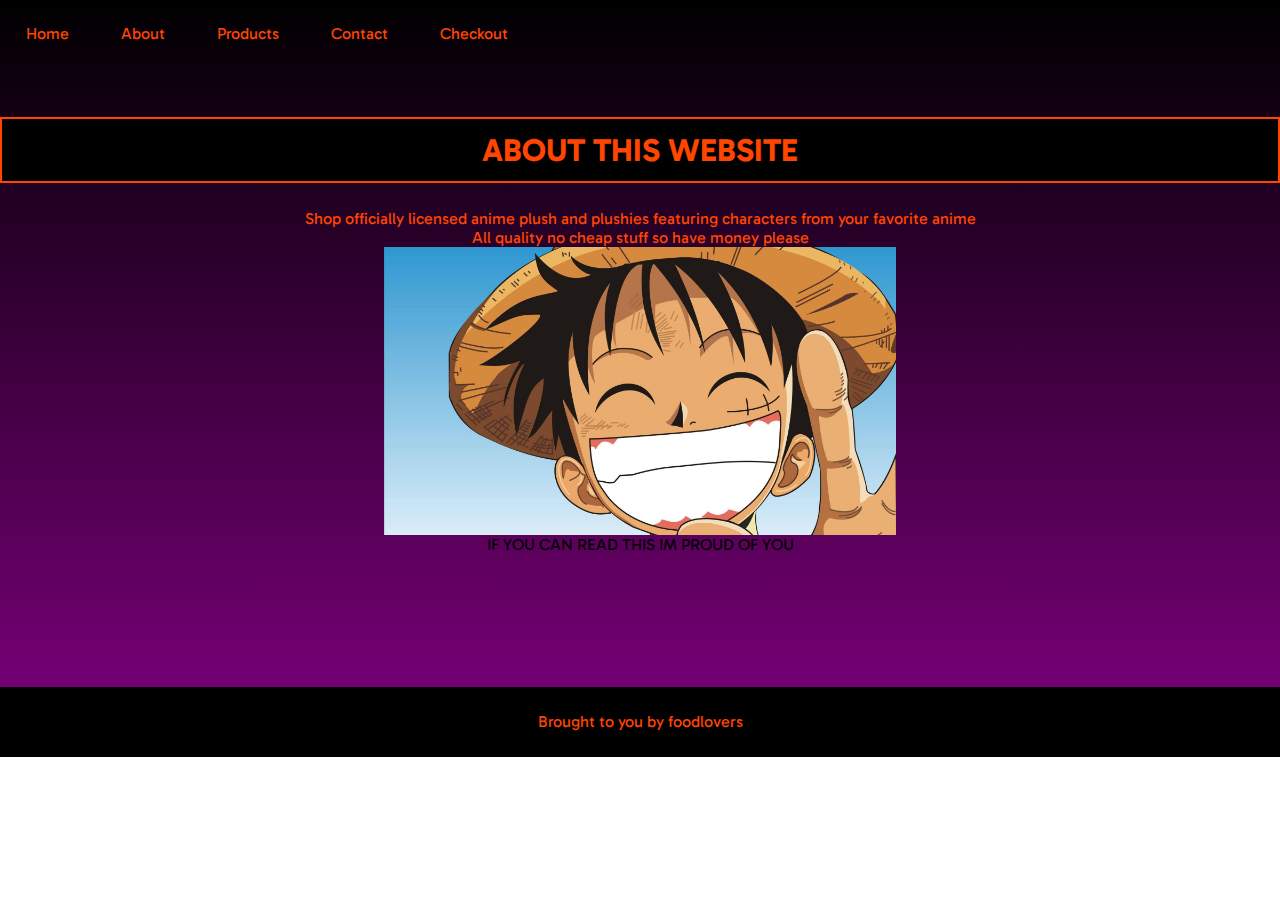
<file: About.html>
<!DOCTYPE html>
<html lang="en">
<head>
    <meta charset="UTF-8">
    <meta name="viewport" content="width=device-width, initial-scale=1">
    <title>Document</title>
    <link rel="stylesheet" href="/CSS/A.css">
    <link href="https://fonts.googleapis.com/css2?family=Gabarito&display=swap" rel="stylesheet">
</head>
<body>
    <nav>
        <ul>
            <li><a href="/Home.html">Home</a></li>
            <li><a href="/About.html">About</a></li>
            <li><a href="/Product.html">Products</a></li>
            <li><a href="/Contact.html">Contact</a></li>
            <li><a href="/admin.html">Checkout</a></li>
        </ul>
    </nav>  
    <h1>ABOUT THIS WEBSITE</h1>
    <p>Shop officially licensed anime plush and plushies featuring characters from your favorite anime</p>
    <p>All quality no cheap stuff so have money please</p>
    <img src="/images/luffy-smile.jpg" alt="">
    <p class="animation">IF YOU CAN READ THIS IM PROUD OF YOU</p>
    <br><br><br><br><br><br><br>
</body>
<footer>Brought to you by foodlovers</footer>
</html>
</file>
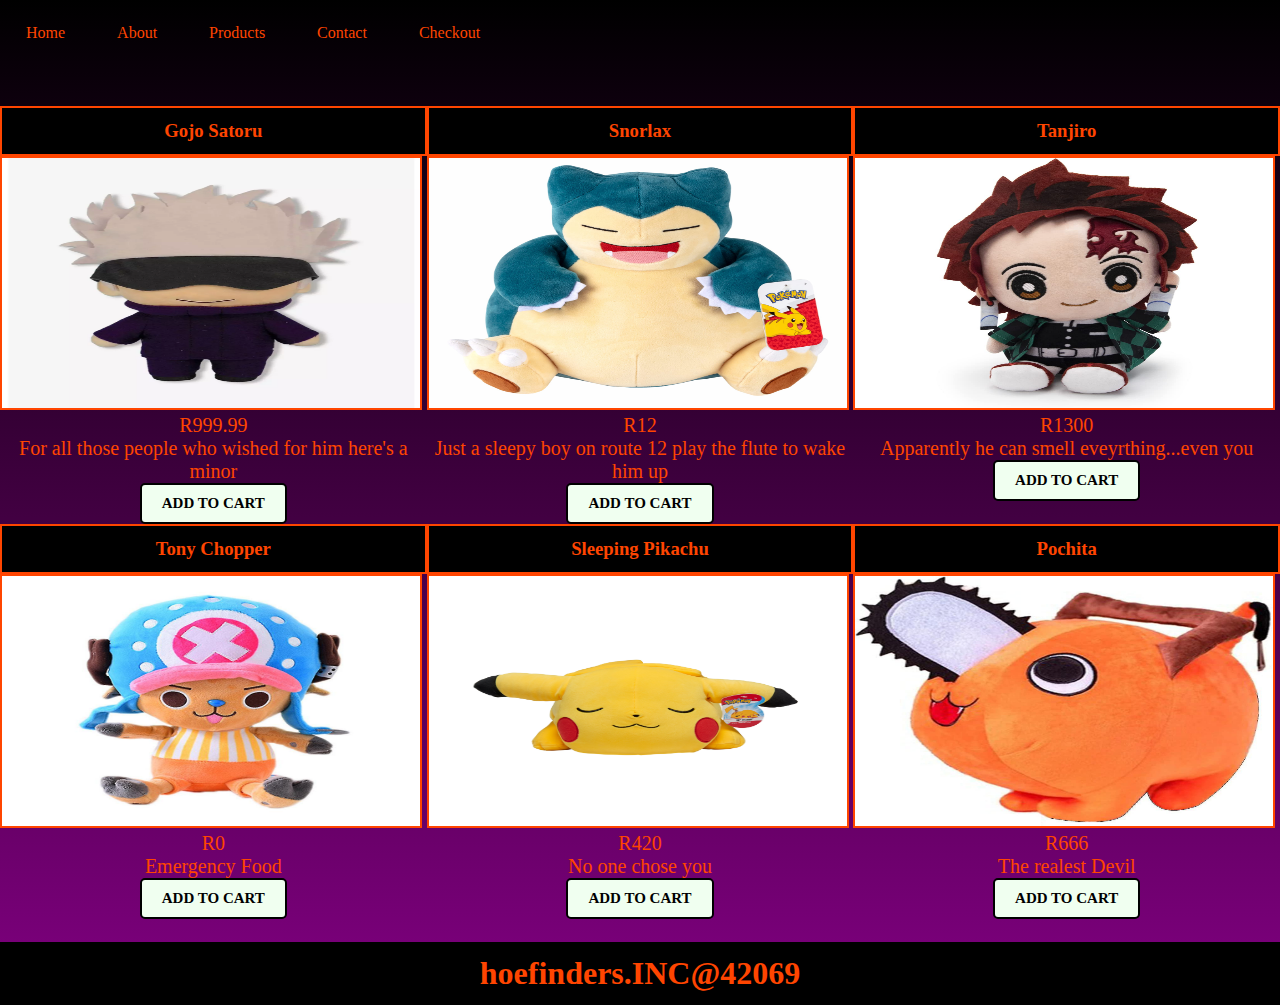
<file: Product.html>
<!DOCTYPE html>
<html lang="en">
<head>
    <meta charset="UTF-8">
    <meta name="viewport" content="width=device-width, initial-scale=1">
    <title>Document</title>
    <link rel="stylesheet" href="/CSS/P.css">
</head>
<body>
    <nav>
        <ul>
            <li><a href="/Home.html">Home</a></li>
            <li><a href="/About.html">About</a></li>
            <li><a href="/Product.html">Products</a></li>
            <li><a href="/Contact.html">Contact</a></li>
            <li><a href="/admin.html">Checkout</a></li>
        </ul>
    </nav>  
    <div class="container">
       <section id="one">
            <h3>Gojo Satoru</h3>
            <img class="image" src="/images/gojo plushie.webp" alt="">
            <p>R999.99 <br> For all those people who wished for him here's a minor</p>
            <p><button class="styled-button">ADD TO CART</button></p>
        </section>
        <section id="two">
            <h3>Snorlax</h3>
            <img class="image" src="/images/snorlax.jpg" alt="">
            <p>R12<br>Just a sleepy boy on route 12 play the flute to wake him up</p>
            <p><button class="styled-button">ADD TO CART</button></p>
        </section>
        <section id="three">
            <h3>Tanjiro</h3>
            <img class="image" src="/images/61Xdz6dNIKL.jpg" alt="">
            <p>R1300<br>Apparently he can smell eveyrthing...even you</p>
            <p><button class="styled-button">ADD TO CART</button></p>
        </section>
        <section id="four">
            <h3>Tony Chopper</h3>
            <img class="image" src="/images/617133626_max.jpg" alt="">
            <p>R0<br>Emergency Food</p>
            <p><button class="styled-button">ADD TO CART</button></p>
        </section>
        <section id="five">
            <h3>Sleeping Pikachu</h3>
            <img class="image" src="/images/Jazwares-Pokemon-Sleeping-Pikachu-18-in-Plush.jpg" alt="Eagle">
            <p>R420<br>No one chose you</p>
            <p><button class="styled-button">ADD TO CART</button></p>
        </section>
        <section id="six">
            <h3>Pochita</h3>
            <img class="image" src="/images/606630190_max.jpg" alt="River">
            <p>R666<br>The realest Devil</p>
            <p><button class="styled-button">ADD TO CART</button></p>
        </section>
        </div>
        <footer>
            <h1>hoefinders.INC@42069</h1>
        </footer>
</body>


</html>
</file>
<file: CSS/A.css>
*{
    margin: 0;
    padding: 0;
    font-family:Gabarito ;
}
nav{
    margin-bottom: 50px;
}
a{
    color: orangered;
}
nav a{
    position: sticky;
    float: left;
    display: block;
    text-align: center;
    padding: 14px 16px;
   text-decoration: none;
}
nav a:hover{
    background-color: orangered;
    color: black;
}
ul{
    display: flex;
    list-style: none;
    color: black;
}
li{
    padding: 10px;
}
h1{
    padding: 10px;
    background-color: black;
    color: orangered;
    text-align: center;
    border: 2px solid;
    margin-bottom: 2%;
}
body{
    background: linear-gradient(black, purple) no-repeat;
  }
      @media screen and (max-width:700px){
        body{
            background: linear-gradient(black, purple) no-repeat;
        
          }
          nav{
            margin-bottom: 5px;
        }
        }
        
        h1{
            padding: 12px;
            background-color: black;
            color: orangered;
            text-align: center;
            border: 2px solid;
            margin-bottom: 2%;
        }
       p{
            color: orangered;
            text-align: center;
        }
        img{
            width: 50%;
            max-width: 40%;
           display: block;
           margin: 0 auto;
        }
        footer{
            position: relative;
            bottom: 0;
             text-align: center;
             background-color: black;
             color: orangered;
             padding: 2%;
          }
          @keyframes annoying {
            0%{
                background-color: purple;
                left: 0px;
                top: 0px;
            }
            25% {
                background-origin: #ff4500;
                left: 0px;
                top: 150px;
            }
            50%{
                background-color:blueviolet;
                left: 0px;
                bottom: 50px;
            }
            75%{
                background-color: orange;
                right: 0-px;
               top:50px;
            }
            100%{
                background-color: red;
                left: 0px;
                top: 0px;
            }
            
          }
          .animation{
            color: black;
            animation-name: annoying;
            animation-duration: 0.5s;
            animation-delay: 0s;
            position: relative;
            animation-iteration-count: infinite;
            animation-timing-function: cubic-bezier(-0.6, -0.2, -0.7, -0.2);
          }
</file>
<file: CSS/P.css>
*{
    margin: 0;
    padding: 0;
    font-family:Gabarito ;
}
a{
    color: orangered;
}
nav a{
    position: sticky;
    float: left;
    display: block;
    text-align: center;
    padding: 14px 16px;
   text-decoration: none;
}
nav a:hover{
    background-color: orangered;
    color: black;
}
ul{
    display: flex;
    list-style: none;
    color: black;
}
li{
    padding: 10px;
}
body{
    background: linear-gradient(black, purple) no-repeat;

  }
  h3{
    padding: 12px;
    background-color: black;
    color: orangered;
    text-align: center;
    border: 2px solid;
}

.container{
    margin-left: 00px;
    margin-top: 40px;
    display: grid;
    grid-template-columns: 1fr 1fr 1fr;
    grid-template-rows: 1fr 1fr ;
    grid-template-areas: 
    "birds places things"
    "data1 data2 data3"
    "data4 data5 data6"
    "data7 data8 data9"
    ; 
 }
.image{
   width: 10;
    max-width: 100%;
   margin: 0 auto;
    border: 2px solid;
    border-color: orangered;
}
p{
    font-size: 20px;
    text-align: center;
    color: orangered;
}
.styled-button {
    display: inline-block;
    padding: 10px 20px;
    font-size: 15px;
    font-weight: bold;
    text-align: center;
    text-decoration: none;
    border-radius: 5px;
    border: 2px solid black;
    color: black;
    background-color: honeydew;
  }
  
  .styled-button:hover {
    background-color: blueviolet;
    color: white;
  }
  
  .styled-button:focus {
    outline: none;
  }
  h1 {
    background-color: Black ;
    color: orangered;
  }
footer{
  position: relative;
  bottom: 0;
   text-align: center;
   background-color: black;
   color: orangered;
   padding: 1%;
}
@media screen and (min-width:700px){
  body{
      background: linear-gradient(black, purple) no-repeat;
  
    }
    nav{
      margin-bottom: 10px;
  }
  .image{
    width: 98%;
     max-width: 100%;
     height: 250px;
    margin: 0 auto;
     border: 2px solid;
     border-color: orangered;
 }
  }
  @media screen and (max-width: 300px){
    body{
        background: linear-gradient(black, purple) no-repeat;
        margin:0 auto;
      }
      nav a{
        position: sticky;
        float: left;
        display: block;
        text-align: center;
        padding: 7px 8px;
       text-decoration: none;
    }
    .image{
      width:80%;
       max-width: 100%;
      margin: 0 auto;
       border: 2px solid;
       border-color: orangered;
}

.container{
  margin-top: 10%;
  display: grid;
  grid-template-columns: 1fr ;
  grid-template-rows: 1fr 1fr 1fr 1fr ;
  grid-template-areas: 
  "birds places things"
  "data1 data2 data3"
  "data4 data5 data6"
  "data7 data8 data9"
  "data10 data11 data12"
  "data13 data14 data15"
  ; 
  }
  #one{
    grid-area: places;
}
#two{
    grid-area: data2;
} 
#three{
    grid-area: data5;
}
#four{
    grid-area: data8;
}
#five{
    grid-area: data11;
}
#six{
    grid-area: data14;
}
  }
</file>
